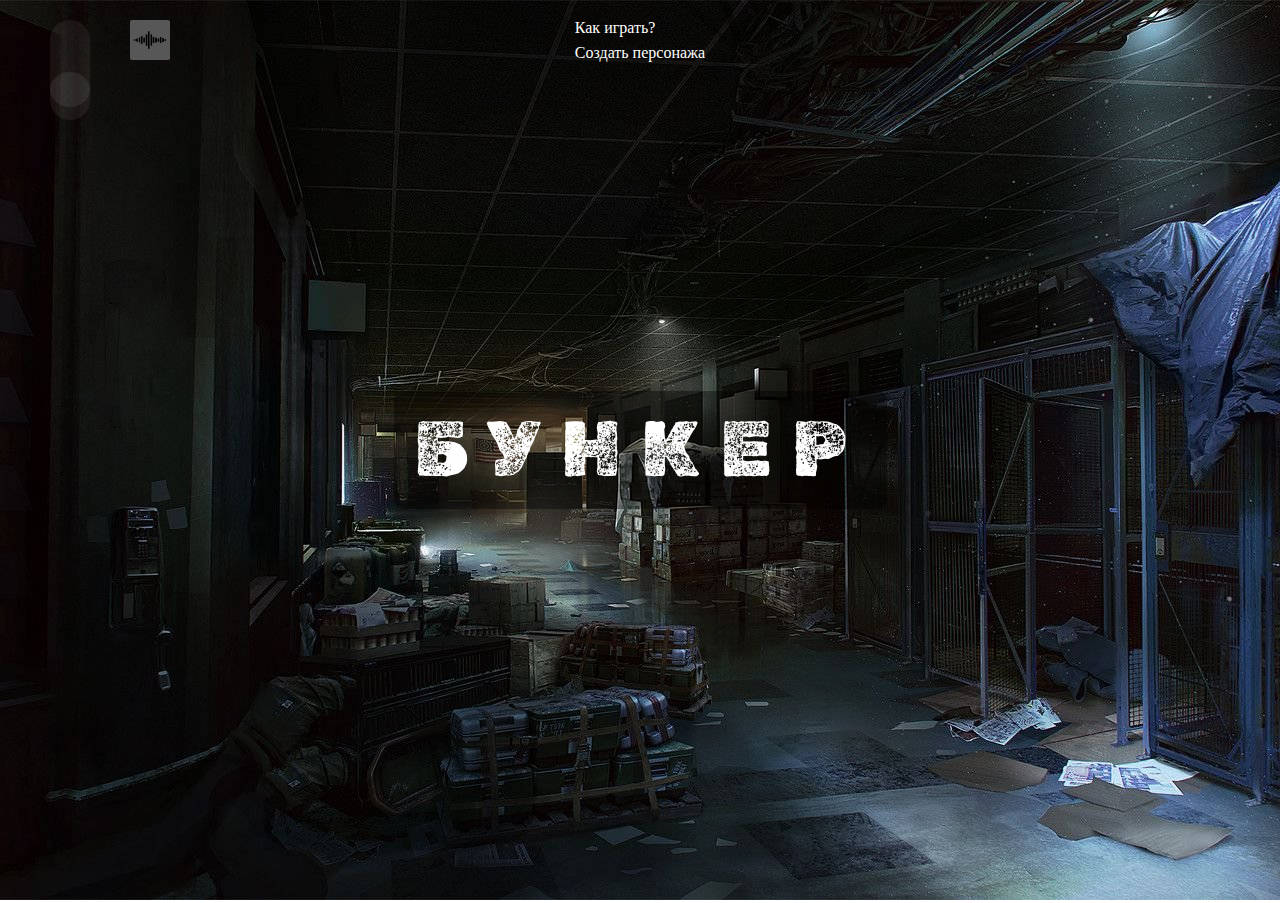
<file: index.html>
<!DOCTYPE html>
<html lang="ru">
  <!-- тег head невидим на сайте, в нем описывается информация для браузера, язык сайта, заголовок страницы, подключаемые мини-иконки
  также сюда подключаются стили и скрипты
  -->
  <head>
    <!-- Какую кодировку использует сайт, по умолчанию UTF-8 -->
    <meta charset="UTF-8" />
    <meta http-equiv="X-UA-Compatible" content="IE=edge" />
    <!-- Здесь пишем, что размер сайта зависит от девайса -->
    <meta name="viewport" content="width=device-width, initial-scale=1.0" />
    <!-- подключаем файлик со стилями -->
    <link rel="stylesheet" href="./assets/css/style.css" />
    <!-- название нашего сайта на разных языках -->
    <meta name="application-name" content="Мой бункер" />
    <meta name="application-name" lang="en" content="My Bunker" />
    <meta name="application-name" lang="fr" content="Mi Bunker" />
    <!-- подключаем иконку сайта -->
    <link
      rel="shortcut icon"
      href="./assets/images/aMPwWyxM4Sc.ico"
      type="image/x-icon"
    />
    <!--  -->
    <link rel="help" href="anton.nurgaliev@mail.ru" />
    <meta
      name="description"
      content="Настольная игра в бункер, генератор персонажей для игры в бункер"
    />
    <meta name="keywords" content="Бункер, игры, настолки, веселье, " />

    <!-- подключаем стили -->
    <link rel="stylesheet" href="./assets/css/style.css" />
    <title>Бункер</title>
    <!-- скрипт обязательно подключаем с атрибутом defer, чтобы он выполнялся только после загрузки страницы -->
    <!-- также указываем тип - модуль. Нужно для подлючения в сам скрипт других файлов js -->
    <script defer type="module" src="./assets/js/index.js"></script>
  </head>
  <body>
    <!-- семантический тег header ставят для шапки сайта или других секций -->
    <header class="header">
      <!-- Здесь используется тег nav, обычно в нем находится навигация по сайту -->
      <nav class="nav">
        <!-- Элемент навигации -->
        <li class="nav-item"><a href="/about.html">Как играть?</a></li>
        <!-- Элемент навигации -->
        <li id="create-character" class="nav-item">Создать персонажа</li>
      </nav>
    </header>
    <!-- тег main обозначает главный контент внутри страницы -->
    <main class="main">
      <div class="main-title-block">
        <h1 class="main-title">БУНКЕР</h1>
        <section class="person">
          <ol>
            <li class="person-item person-name">Имя:</li>
            <li class="person-item person-age">Возраст:</li>
            <li class="person-item person-profession">Профессия</li>
            <li class="person-item person-work_experience">Стаж работы:</li>
            <li class="person-item person-healthy">Здоровье:</li>
            <li class="person-item person-fertility">Плодовитость:</li>
            <li class="person-item person-fears">Страхи:</li>
            <li class="person-item person-hobby">Хобби:</li>
          </ol>
        </section>
      </div>

      <img
        src="./assets/images/bunker-background.jpg"
        alt="изображение бункера"
        class="main-background"
      />
    </main>
    <div class="control-block">
      <input class="range" type="range" />
      <button class="music">
        <img src="./assets/images/pngwing.com.png" alt="вкл/выкл" />
      </button>
    </div>
    <audio class="music" src="./assets/audio/abstractambiences7.mp3"></audio>
  </body>
</html>
</file>
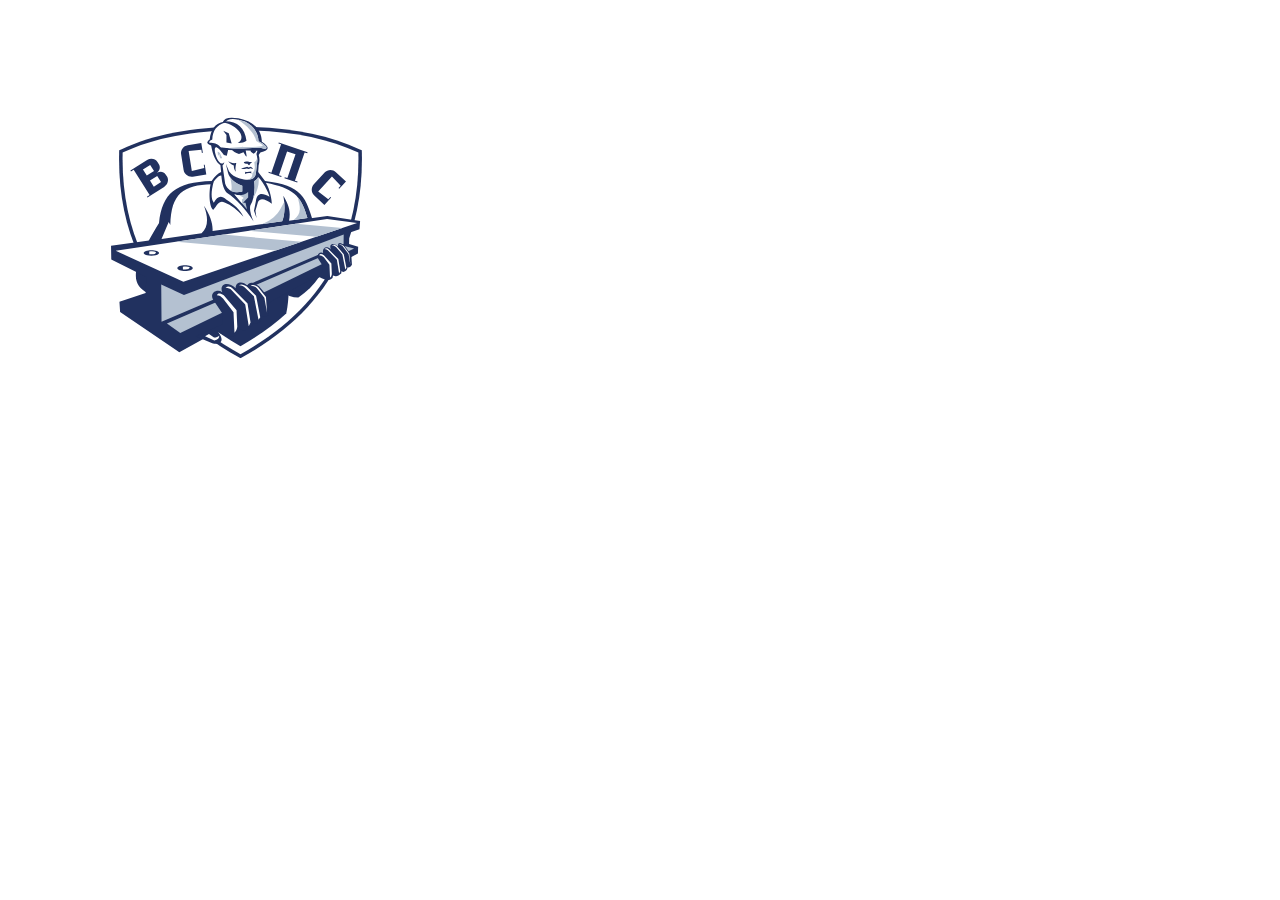
<file: about.html>
<!DOCTYPE html>
<html lang="en">
  <head>
    <meta charset="UTF-8" />
    <meta http-equiv="X-UA-Compatible" content="IE=edge" />
    <meta name="viewport" content="width=device-width, initial-scale=1.0" />
    <link rel="stylesheet" href="./assets/css/style.css" />
    <title>About</title>
  </head>
  <body>
    <svg
      xmlns="http://www.w3.org/2000/svg"
      xmlns:xlink="http://www.w3.org/1999/xlink"
      width="375"
      zoomAndPan="magnify"
      viewBox="-50 -50 375 374.999991"
      height="375"
      preserveAspectRatio="xMidYMid meet"
      version="1.0"
    >
      <defs>
        <g />
        <clipPath id="658529feeb">
          <path
            d="M 69 76 L 312 76 L 312 308.21875 L 69 308.21875 Z M 69 76 "
            clip-rule="nonzero"
          />
        </clipPath>
        <clipPath id="2e4f1b2e55">
          <path
            d="M 61.027344 165 L 311 165 L 311 303 L 61.027344 303 Z M 61.027344 165 "
            clip-rule="nonzero"
          />
        </clipPath>
      </defs>
      <g clip-path="url(#658529feeb)">
        <path
          fill="#21315f"
          d="M 69.152344 102.523438 L 69.203125 100.371094 L 71.144531 99.441406 C 102.804688 84.296875 142.652344 76.765625 190.5 76.652344 C 238.347656 76.765625 278.195312 84.296875 309.855469 99.441406 L 311.796875 100.371094 L 311.847656 102.523438 C 313.96875 193.671875 273.953125 262.066406 192.199219 307.277344 L 190.5 308.214844 L 188.804688 307.277344 C 107.050781 262.066406 67.035156 193.671875 69.152344 102.523438 "
          fill-opacity="1"
          fill-rule="evenodd"
        />
      </g>
      <path
        fill="#ffffff"
        d="M 190.5 304.207031 C 271.148438 259.609375 310.429688 192.40625 308.34375 102.605469 C 277.296875 87.753906 238.015625 80.273438 190.5 80.160156 C 142.988281 80.273438 103.707031 87.753906 72.660156 102.605469 C 70.570312 192.40625 109.851562 259.609375 190.5 304.207031 "
        fill-opacity="1"
        fill-rule="evenodd"
      />
      <path
        fill="#ffffff"
        d="M 79.605469 107.121094 C 108.824219 94.042969 145.699219 87.28125 190.515625 87.171875 C 235.320312 87.285156 272.183594 94.046875 301.398438 107.121094 C 302.070312 190.78125 265.34375 253.539062 190.5 296.164062 C 115.660156 253.539062 78.929688 190.78125 79.605469 107.121094 "
        fill-opacity="1"
        fill-rule="evenodd"
      />
      <path
        fill="#ffffff"
        d="M 79.605469 107.121094 C 108.820312 94.046875 145.691406 87.28125 190.5 87.171875 L 190.5 296.164062 C 115.660156 253.539062 78.929688 190.78125 79.605469 107.121094 "
        fill-opacity="1"
        fill-rule="nonzero"
      />
      <path
        fill="#ffffff"
        d="M 106.839844 125.074219 L 100.421875 122.894531 L 96.316406 128.292969 L 96.40625 121.511719 L 90.003906 119.277344 L 96.476562 117.265625 L 96.628906 110.488281 L 100.539062 116.023438 L 107.035156 114.070312 L 102.976562 119.503906 L 106.839844 125.074219 "
        fill-opacity="1"
        fill-rule="evenodd"
      />
      <path
        fill="#ffffff"
        d="M 131.675781 119.085938 L 125.421875 116.46875 L 120.953125 121.5625 L 121.511719 114.804688 L 115.285156 112.128906 L 121.882812 110.574219 L 122.503906 103.824219 L 126.023438 109.621094 L 132.636719 108.125 L 128.210938 113.261719 L 131.675781 119.085938 "
        fill-opacity="1"
        fill-rule="evenodd"
      />
      <path
        fill="#ffffff"
        d="M 155.257812 114.257812 L 149.054688 111.527344 L 144.492188 116.546875 L 145.171875 109.800781 L 138.992188 107.015625 L 145.617188 105.574219 L 146.355469 98.835938 L 149.773438 104.691406 L 156.410156 103.3125 L 151.894531 108.371094 L 155.257812 114.257812 "
        fill-opacity="1"
        fill-rule="evenodd"
      />
      <path
        fill="#ffffff"
        d="M 124.082031 142.019531 L 117.875 139.289062 L 113.316406 144.308594 L 113.996094 137.5625 L 107.8125 134.777344 L 114.4375 133.339844 L 115.179688 126.597656 L 118.59375 132.457031 L 125.234375 131.078125 L 120.71875 136.132812 L 124.082031 142.019531 "
        fill-opacity="1"
        fill-rule="evenodd"
      />
      <path
        fill="#ffffff"
        d="M 148.078125 137.039062 L 141.871094 134.308594 L 137.3125 139.324219 L 137.992188 132.578125 L 131.808594 129.792969 L 138.4375 128.355469 L 139.175781 121.613281 L 142.589844 127.472656 L 149.226562 126.09375 L 144.714844 131.148438 L 148.078125 137.039062 "
        fill-opacity="1"
        fill-rule="evenodd"
      />
      <path
        fill="#ffffff"
        d="M 175.507812 129.875 L 169.300781 127.144531 L 164.742188 132.164062 L 165.421875 125.417969 L 159.242188 122.632812 L 165.867188 121.191406 L 166.605469 114.453125 L 170.019531 120.308594 L 176.660156 118.929688 L 172.144531 123.988281 L 175.507812 129.875 "
        fill-opacity="1"
        fill-rule="evenodd"
      />
      <path
        fill="#ffffff"
        d="M 112.230469 163.859375 L 106.027344 161.128906 L 101.464844 166.148438 L 102.144531 159.402344 L 95.964844 156.613281 L 102.589844 155.175781 L 103.328125 148.4375 L 106.742188 154.292969 L 113.382812 152.914062 L 108.867188 157.972656 L 112.230469 163.859375 "
        fill-opacity="1"
        fill-rule="evenodd"
      />
      <path
        fill="#ffffff"
        d="M 301.007812 124.019531 C 255.304688 108.335938 212.820312 102.238281 173.570312 105.726562 L 173.570312 87.546875 C 179.085938 87.3125 184.734375 87.1875 190.519531 87.171875 C 235.320312 87.285156 272.183594 94.046875 301.398438 107.121094 C 301.445312 112.851562 301.3125 118.484375 301.007812 124.019531 M 294.523438 167.371094 C 251.28125 153.296875 210.960938 147.921875 173.570312 151.242188 L 173.253906 126.179688 C 234.117188 129.261719 275.683594 135.117188 298.746094 146.335938 C 297.667969 153.527344 296.261719 160.539062 294.523438 167.371094 "
        fill-opacity="1"
        fill-rule="nonzero"
      />
      <path
        fill="#21315f"
        d="M 236.214844 263.445312 C 223 275.429688 207.765625 286.332031 190.5 296.164062 C 177.382812 288.691406 165.433594 280.601562 154.652344 271.886719 L 158.90625 255.960938 L 237.789062 227.582031 C 239.269531 239.566406 238.746094 251.519531 236.214844 263.445312 "
        fill-opacity="1"
        fill-rule="nonzero"
      />
      <path
        fill="#21315f"
        d="M 269.269531 226.679688 C 263.5625 234.886719 256.601562 241.847656 248.390625 247.558594 C 243.058594 247.671875 236.820312 245.386719 229.679688 240.707031 L 264.125 225.128906 L 269.269531 226.679688 "
        fill-opacity="1"
        fill-rule="evenodd"
      />
      <path
        fill="#21315f"
        d="M 265.265625 179.714844 C 256.011719 144.875 251.816406 135.972656 215.039062 130.964844 L 208.179688 122.121094 L 208.601562 115.378906 C 209.613281 112.296875 209.886719 108.992188 208.726562 105.035156 L 210.355469 102.480469 C 219.925781 100.351562 219.722656 97.027344 211.875 91.820312 C 211.550781 79.394531 203.71875 71.5625 188.382812 68.328125 C 179.472656 66.761719 174.285156 67.972656 172.816406 71.960938 C 165.226562 73.601562 160.84375 79.433594 159.667969 89.457031 C 156.046875 92.054688 156.542969 94.074219 161.152344 95.507812 C 162.789062 105.273438 165.886719 111.875 170.449219 115.316406 L 171.109375 122.027344 C 168.011719 123.261719 164.839844 126.289062 161.59375 131.101562 C 125.558594 132.304688 112.433594 143.074219 109.015625 173.039062 C 78.964844 221.96875 81.539062 233.3125 97.5 243.113281 L 265.265625 179.714844 "
        fill-opacity="1"
        fill-rule="evenodd"
      />
      <g clip-path="url(#2e4f1b2e55)">
        <path
          fill="#21315f"
          d="M 277.308594 165.921875 L 61.027344 195.839844 L 61.269531 209.464844 L 96.285156 227.027344 L 95.664062 242.890625 L 69.441406 251.75 L 70.101562 261.875 L 129.335938 302.300781 L 307.929688 203.398438 L 308.144531 196.730469 L 299.074219 194.097656 L 299.292969 182.652344 L 309.464844 179.207031 L 310.101562 171.003906 L 277.308594 165.921875 "
          fill-opacity="1"
          fill-rule="evenodd"
        />
      </g>
      <path
        fill="#ffffff"
        d="M 194.824219 71.617188 C 202.828125 75.503906 208.230469 82.382812 208.542969 91.25 C 211.9375 92.792969 214.539062 94.625 216.34375 96.742188 C 216.488281 97.570312 216.527344 99.007812 215.089844 99.046875 C 206.132812 95.242188 196.953125 100.675781 172 97.621094 C 168.269531 96.617188 170.199219 93.058594 159.351562 92.636719 C 158.980469 91.476562 159.957031 90.417969 162.28125 89.453125 C 162.492188 80.660156 167.050781 74.976562 174.574219 72.796875 C 177.9375 67.9375 184.230469 67.679688 194.824219 71.617188 "
        fill-opacity="1"
        fill-rule="evenodd"
      />
      <path
        fill="#ffffff"
        d="M 207.425781 100.675781 L 206.421875 103.984375 C 207.382812 107.019531 207.589844 110.089844 207.050781 113.199219 L 206.421875 118.8125 L 205.921875 122.746094 C 205.386719 129.3125 200.023438 131.222656 189.839844 128.484375 C 184.96875 127.234375 181.394531 124.90625 179.117188 121.492188 L 175.808594 113.828125 L 177.988281 122.746094 C 179.714844 128.613281 184.476562 132.957031 192.269531 135.773438 L 192.269531 141.507812 C 183.535156 143.539062 177.839844 140.984375 175.183594 133.84375 L 172.503906 115.503906 C 173.554688 114.746094 174.140625 113.585938 174.257812 112.023438 C 167.519531 121.742188 156.921875 80.660156 173.882812 104.910156 L 176.8125 105.660156 L 178.113281 100.050781 L 207.425781 100.675781 "
        fill-opacity="1"
        fill-rule="evenodd"
      />
      <path
        fill="#ffffff"
        d="M 171.328125 125.550781 C 172.097656 134.148438 173.925781 139.84375 176.8125 142.636719 C 186.71875 149.15625 195.652344 158.816406 203.617188 171.621094 C 200.535156 164.445312 199.429688 159.082031 200.308594 155.539062 C 203.976562 149.074219 205.289062 140.953125 204.242188 131.164062 C 206.296875 130.175781 207.566406 128.90625 208.054688 127.355469 C 211.757812 129.53125 219.328125 143.515625 219.464844 146.839844 C 211.472656 141.917969 206.941406 143.378906 205.871094 151.226562 L 203.988281 160.734375 L 206.527344 168.058594 L 205.4375 160.734375 L 207.976562 152.054688 C 210.375 147.40625 215.339844 149.285156 221.785156 153.660156 C 221.863281 151.238281 220.589844 140.601562 215.878906 132.734375 C 242.785156 138.304688 251.011719 144.734375 257.425781 168.101562 L 239.074219 170.746094 C 241.105469 160.105469 237.796875 153.550781 233.335938 145.851562 C 235.203125 155.542969 234.910156 164.488281 232.175781 171.296875 L 162.535156 181.039062 C 163.058594 173.796875 160.207031 165.335938 153.992188 155.664062 C 158.753906 168.363281 157.941406 177.546875 151.5625 183.21875 L 111.527344 189.082031 L 118.691406 171.996094 L 120.324219 175.054688 C 121.085938 143.441406 133.394531 135.113281 161.78125 134.347656 C 166.050781 128.058594 169.234375 125.128906 171.328125 125.550781 "
        fill-opacity="1"
        fill-rule="evenodd"
      />
      <path
        fill="#21315f"
        d="M 195.578125 99.425781 L 196.703125 106.539062 C 196.085938 106.628906 195.023438 105.234375 193.523438 102.355469 L 188.960938 103.984375 C 185.308594 102.652344 182.917969 101.253906 181.796875 99.800781 L 195.578125 99.425781 "
        fill-opacity="1"
        fill-rule="evenodd"
      />
      <path
        fill="#21315f"
        d="M 200.4375 99.746094 L 200.8125 101.851562 L 203.617188 103.859375 C 204.992188 102.921875 205.96875 101.691406 206.546875 100.175781 L 200.4375 99.746094 "
        fill-opacity="1"
        fill-rule="evenodd"
      />
      <path
        fill="#21315f"
        d="M 202.191406 111.945312 C 200.511719 112.101562 199.117188 111.917969 198.003906 111.398438 C 195.714844 111.335938 194.304688 111.585938 193.773438 112.152344 C 194.082031 113.144531 195.324219 113.660156 197.503906 113.703125 C 198.636719 115.605469 199.53125 115.605469 200.183594 113.703125 L 202.191406 111.945312 "
        fill-opacity="1"
        fill-rule="evenodd"
      />
      <path
        fill="#21315f"
        d="M 178.375 111.023438 C 180.109375 112.804688 182.75 113.464844 186.296875 113.007812 C 185.339844 116.664062 185.210938 119.601562 185.914062 121.808594 C 184.449219 120.230469 183.75 118.101562 183.820312 115.429688 C 180.738281 114.109375 178.921875 112.640625 178.375 111.023438 "
        fill-opacity="1"
        fill-rule="evenodd"
      />
      <path
        fill="#21315f"
        d="M 191.078125 118.617188 L 197.246094 116.742188 L 198.5625 117.457031 L 200.875 116.632812 C 202.21875 117.628906 202.898438 118.378906 202.914062 118.890625 L 200.382812 118.34375 C 199.136719 119.121094 197.960938 119.175781 196.851562 118.507812 C 193.710938 119.238281 191.785156 119.273438 191.078125 118.617188 "
        fill-opacity="1"
        fill-rule="evenodd"
      />
      <path
        fill="#21315f"
        d="M 201.367188 121.421875 C 198.933594 121.941406 196.753906 122.03125 194.824219 121.699219 C 195.335938 122.386719 195.335938 123.175781 194.824219 124.066406 C 197.335938 122.984375 199.589844 122.832031 201.585938 123.617188 C 201.042969 123.066406 201.367188 121.421875 201.367188 121.421875 "
        fill-opacity="1"
        fill-rule="evenodd"
      />
      <path
        fill="#21315f"
        d="M 174.175781 71.214844 C 187.347656 70.898438 194.785156 77.445312 196.492188 90.855469 C 193.925781 92.546875 191.03125 93.261719 187.8125 93.003906 C 197.289062 87.941406 187.679688 74.679688 173.125 72.402344 L 174.175781 71.214844 "
        fill-opacity="1"
        fill-rule="evenodd"
      />
      <path
        fill="#21315f"
        d="M 173.253906 80.6875 L 178.734375 83.230469 L 181.671875 93.527344 L 176.457031 92.4375 L 176.457031 85.113281 L 173.253906 80.6875 "
        fill-opacity="1"
        fill-rule="evenodd"
      />
      <path
        fill="#21315f"
        d="M 163.785156 131.320312 C 160.921875 141.640625 160.921875 148.8125 163.785156 152.84375 C 167.1875 146.0625 171.324219 144.949219 176.191406 149.511719 C 184.582031 154.511719 190.324219 160.253906 193.421875 166.742188 C 187.492188 159.695312 181.207031 154.929688 174.574219 152.449219 C 169.132812 149.910156 167.183594 155.175781 163.417969 159.738281 C 160.109375 158.464844 158.109375 146.371094 160.714844 133.207031 L 163.785156 131.320312 "
        fill-opacity="1"
        fill-rule="evenodd"
      />
      <path
        fill="#b4c1d1"
        d="M 198.140625 142.066406 C 193.898438 145.476562 189.28125 146.230469 184.296875 144.324219 L 196.980469 159.269531 L 195.519531 152.742188 L 193.078125 152.742188 C 194.851562 150.960938 196.539062 149.210938 198.140625 147.496094 L 198.140625 142.066406 "
        fill-opacity="1"
        fill-rule="evenodd"
      />
      <path
        fill="#ffffff"
        d="M 277.066406 169.023438 L 65.714844 200.804688 L 133.359375 231.667969 L 307.082031 172.960938 L 277.066406 169.023438 "
        fill-opacity="1"
        fill-rule="evenodd"
      />
      <path
        fill="#b4c1d1"
        d="M 111.222656 234.476562 L 111.527344 271.78125 L 293.59375 193.96875 L 293.691406 184.394531 L 133.976562 245.085938 L 111.222656 234.476562 "
        fill-opacity="1"
        fill-rule="evenodd"
      />
      <path
        fill="#b4c1d1"
        d="M 116.933594 273.546875 L 130.25 283.09375 L 304.085938 198.417969 L 295.359375 196.234375 L 116.933594 273.546875 "
        fill-opacity="1"
        fill-rule="evenodd"
      />
      <path
        fill="#21315f"
        d="M 145.683594 286.191406 L 162.273438 293.152344 C 169.234375 295.121094 175.820312 292.046875 168.128906 281.929688 C 172.503906 284.304688 176.40625 285.851562 179.839844 286.570312 C 182.96875 286.589844 185.324219 285.449219 188.378906 283.144531 L 189.117188 279.125 L 193.136719 280.339844 C 195.546875 280.769531 198.597656 279.269531 202.285156 275.832031 L 202.285156 272.542969 L 205.332031 273.753906 C 210.050781 272.8125 212.050781 269.113281 211.808594 266.550781 C 215 267.351562 217.355469 266.542969 218.875 264.125 L 217.90625 246.667969 L 209 236.308594 C 203.25 231.914062 199.347656 231.628906 197.292969 235.445312 C 192.453125 230.347656 185.074219 232.003906 185.691406 238.253906 C 177.273438 230.214844 168.953125 234.539062 172.285156 242.164062 C 166.671875 238.496094 159.46875 243.132812 163.003906 249.476562 L 172.527344 263.746094 L 172.527344 274.242188 L 145.683594 286.191406 "
        fill-opacity="1"
        fill-rule="evenodd"
      />
      <path
        fill="#ffffff"
        d="M 187.285156 276.804688 L 186.554688 260.214844 L 173.742188 245.210938 C 170.097656 242.929688 167.820312 242.929688 166.914062 245.210938 C 169.136719 245.277344 171.171875 246.375 173.011719 248.503906 L 183.507812 262.289062 L 184.476562 282.660156 C 186.019531 281.417969 186.953125 279.464844 187.285156 276.804688 "
        fill-opacity="1"
        fill-rule="evenodd"
      />
      <path
        fill="#ffffff"
        d="M 200.542969 272.542969 L 197.535156 253.386719 L 182.644531 238.496094 C 180.554688 236.109375 178.160156 235.785156 175.453125 237.523438 C 178.296875 237.953125 180.289062 238.769531 181.429688 239.964844 L 195.214844 254.480469 L 198.75 276.320312 L 200.542969 272.542969 "
        fill-opacity="1"
        fill-rule="evenodd"
      />
      <path
        fill="#ffffff"
        d="M 210.214844 267.292969 L 206.074219 245.820312 L 196.792969 236.539062 C 194.363281 234.742188 191.375 233.449219 188.769531 235.246094 C 191.976562 235.101562 192.894531 235.957031 195.589844 238.164062 L 203.875 246.304688 L 208.519531 269.738281 L 210.214844 267.292969 "
        fill-opacity="1"
        fill-rule="evenodd"
      />
      <path
        fill="#ffffff"
        d="M 217.054688 262.65625 L 215.949219 247.035156 L 208.015625 237.039062 C 204.851562 234.796875 202.375 234.390625 200.582031 235.8125 C 203.316406 235.929688 205.347656 236.621094 206.683594 237.886719 L 214.371094 247.773438 L 217.054688 262.65625 "
        fill-opacity="1"
        fill-rule="evenodd"
      />
      <path
        fill="#ffffff"
        d="M 155.074219 286.195312 L 164.296875 290.453125 C 167.816406 289.816406 169.460938 288.171875 169.234375 285.519531 C 167.777344 286.945312 166.042969 287.613281 164.027344 287.515625 L 158.984375 284.007812 L 155.074219 286.195312 "
        fill-opacity="1"
        fill-rule="evenodd"
      />
      <path
        fill="#21315f"
        d="M 93.675781 202.933594 C 93.675781 201.382812 97.121094 200.128906 101.371094 200.128906 C 105.617188 200.128906 109.0625 201.382812 109.0625 202.933594 C 109.0625 204.484375 105.617188 205.738281 101.371094 205.738281 C 97.121094 205.738281 93.675781 204.484375 93.675781 202.933594 "
        fill-opacity="1"
        fill-rule="nonzero"
      />
      <path
        fill="#ffffff"
        d="M 106.066406 202.144531 C 104.40625 201.199219 102.113281 201 99.191406 201.546875 L 99.265625 204.207031 C 103.402344 204.652344 105.667969 203.964844 106.066406 202.144531 "
        fill-opacity="1"
        fill-rule="evenodd"
      />
      <path
        fill="#21315f"
        d="M 127.34375 218.152344 C 127.34375 216.601562 130.789062 215.347656 135.039062 215.347656 C 139.285156 215.347656 142.730469 216.601562 142.730469 218.152344 C 142.730469 219.699219 139.285156 220.957031 135.039062 220.957031 C 130.789062 220.957031 127.34375 219.699219 127.34375 218.152344 "
        fill-opacity="1"
        fill-rule="nonzero"
      />
      <path
        fill="#ffffff"
        d="M 139.734375 217.359375 C 138.074219 216.417969 135.785156 216.21875 132.859375 216.769531 L 132.933594 219.425781 C 137.070312 219.871094 139.339844 219.183594 139.734375 217.359375 "
        fill-opacity="1"
        fill-rule="evenodd"
      />
      <path
        fill="#21315f"
        d="M 255.402344 229.878906 C 255.402344 229.878906 264.359375 229.644531 269.660156 227.171875 C 272.441406 228.679688 274.917969 229.664062 277.097656 230.117188 C 279.089844 230.128906 280.582031 229.40625 282.523438 227.941406 L 282.992188 225.386719 L 285.546875 226.160156 C 287.078125 226.433594 289.015625 225.480469 291.355469 223.296875 L 291.355469 221.207031 L 293.292969 221.976562 C 296.289062 221.378906 297.558594 219.03125 297.40625 217.402344 C 299.433594 217.910156 300.972656 216.242188 301.9375 214.707031 L 301.277344 204.773438 L 295.039062 196.425781 C 291.542969 191.777344 287.257812 191.621094 288.144531 196.425781 C 285.070312 193.1875 278.332031 191.984375 280.816406 199.425781 C 275.46875 194.320312 271.539062 199.871094 273.371094 203.324219 C 269.804688 200.992188 266.109375 204.882812 268.355469 208.910156 L 272.453125 215.621094 L 272.453125 222.285156 L 255.402344 229.878906 "
        fill-opacity="1"
        fill-rule="evenodd"
      />
      <path
        fill="#ffffff"
        d="M 281.828125 223.914062 L 281.367188 213.375 L 273.890625 205.195312 C 271.574219 203.746094 269.761719 203.695312 269.1875 205.144531 C 270.601562 205.1875 272.617188 205.882812 273.785156 207.238281 L 279.429688 214.695312 L 280.046875 227.632812 C 281.023438 226.84375 281.617188 225.605469 281.828125 223.914062 "
        fill-opacity="1"
        fill-rule="evenodd"
      />
      <path
        fill="#ffffff"
        d="M 290.25 221.207031 L 288.339844 209.039062 L 278.882812 199.578125 C 277.554688 198.0625 276.03125 197.859375 274.3125 198.964844 C 276.117188 199.234375 277.382812 199.753906 278.109375 200.511719 L 286.867188 209.734375 L 289.113281 223.605469 L 290.25 221.207031 "
        fill-opacity="1"
        fill-rule="evenodd"
      />
      <path
        fill="#ffffff"
        d="M 296.394531 217.871094 L 293.765625 204.234375 L 286.980469 196.207031 C 285.4375 195.066406 283.535156 194.246094 281.878906 195.386719 C 283.917969 195.292969 284.503906 195.839844 286.214844 197.238281 L 292.367188 204.539062 L 295.316406 219.425781 L 296.394531 217.871094 "
        fill-opacity="1"
        fill-rule="evenodd"
      />
      <path
        fill="#ffffff"
        d="M 300.367188 214.914062 L 299.273438 203.375 L 293.75 195.9375 C 291.738281 194.515625 290.230469 193.621094 289.09375 194.523438 C 290.828125 194.601562 292.054688 195.675781 292.902344 196.476562 L 298.585938 204.105469 L 300.367188 214.914062 "
        fill-opacity="1"
        fill-rule="evenodd"
      />
      <path
        fill="#b4c1d1"
        d="M 180.171875 127.34375 C 182.640625 130.941406 186.671875 133.75 192.269531 135.773438 L 192.269531 141.507812 C 187.683594 142.574219 183.9375 142.378906 181.023438 140.914062 C 182.121094 139.179688 181.839844 134.65625 180.171875 127.34375 "
        fill-opacity="1"
        fill-rule="nonzero"
      />
      <path
        fill="#b4c1d1"
        d="M 234.242188 152.023438 C 234.464844 154.269531 234.558594 156.453125 234.515625 158.558594 C 234.507812 158.878906 234.5 159.195312 234.488281 159.511719 C 234.316406 163.867188 233.558594 167.855469 232.175781 171.296875 L 211.691406 174.164062 C 227.660156 168.015625 230.082031 159.019531 234.242188 152.023438 M 234.515625 158.558594 L 234.488281 159.511719 C 234.5 159.195312 234.507812 158.878906 234.515625 158.558594 "
        fill-opacity="1"
        fill-rule="nonzero"
      />
      <path
        fill="#b4c1d1"
        d="M 173.539062 184.59375 L 251.535156 191.734375 L 225.78125 200.4375 L 126.28125 191.699219 Z M 245.976562 173.699219 L 292.339844 177.945312 L 266.453125 186.691406 L 198.976562 180.765625 L 245.976562 173.699219 "
        fill-opacity="1"
        fill-rule="nonzero"
      />
      <path
        fill="#b4c1d1"
        d="M 207.257812 108.050781 C 207.417969 109.757812 207.351562 111.472656 207.050781 113.199219 L 206.421875 118.8125 L 205.921875 122.746094 C 205.535156 127.457031 202.671875 129.769531 197.320312 129.691406 C 200.90625 129.105469 202.574219 127 202.335938 123.371094 C 203.773438 122.179688 204.605469 120.171875 204.835938 117.351562 L 204.324219 112.046875 C 205.347656 112.023438 206.324219 110.691406 207.257812 108.050781 "
        fill-opacity="1"
        fill-rule="nonzero"
      />
      <path
        fill="#b4c1d1"
        d="M 194.824219 71.617188 C 202.828125 75.503906 208.230469 82.382812 208.542969 91.25 C 211.9375 92.792969 214.539062 94.625 216.34375 96.742188 C 216.488281 97.570312 216.527344 99.007812 215.089844 99.046875 C 206.867188 95.554688 198.460938 99.847656 177.832031 98.210938 C 188.839844 96.355469 208.644531 97.769531 212.757812 95.773438 C 212.9375 95.152344 210.769531 93.578125 206.261719 91.050781 C 204.480469 83.617188 198.289062 76.421875 187.691406 69.464844 C 189.816406 69.917969 192.1875 70.636719 194.824219 71.617188 "
        fill-opacity="1"
        fill-rule="nonzero"
      />
      <path
        fill="#ffffff"
        d="M 192.167969 153.597656 L 184.296875 144.324219 C 186.148438 145.03125 187.949219 145.375 189.699219 145.347656 L 193.8125 147.890625 L 191.851562 149.386719 L 192.167969 153.597656 "
        fill-opacity="1"
        fill-rule="nonzero"
      />
      <path
        fill="#b4c1d1"
        d="M 247.628906 146.984375 C 251.9375 151.960938 254.832031 158.644531 257.425781 168.101562 L 243.5625 170.101562 C 252.300781 163.484375 250.097656 156.398438 247.628906 146.984375 "
        fill-opacity="1"
        fill-rule="nonzero"
      />
      <path
        fill="#b4c1d1"
        d="M 172.179688 108.121094 L 170.644531 104.726562 C 170.15625 103.117188 169.15625 102.148438 167.644531 101.824219 L 168.035156 106.09375 C 168.964844 104.183594 169.445312 103.761719 169.472656 104.824219 C 169.476562 108.089844 170.378906 109.1875 172.179688 108.121094 "
        fill-opacity="1"
        fill-rule="evenodd"
      />
      <path
        fill="#b4c1d1"
        d="M 203.449219 147.53125 C 204.632812 142.722656 204.894531 137.265625 204.242188 131.164062 C 206.296875 130.175781 207.566406 128.90625 208.054688 127.355469 C 208.238281 127.464844 208.429688 127.601562 208.632812 127.765625 C 209.269531 134.308594 207.539062 140.894531 203.449219 147.53125 "
        fill-opacity="1"
        fill-rule="nonzero"
      />
      <g fill="#21315f" fill-opacity="1">
        <g transform="translate(96.782912, 147.898672)">
          <g>
            <path
              d="M 10.402344 -25.644531 C 13.097656 -27.347656 13.828125 -31 12.074219 -33.769531 L 10.679688 -35.980469 C 8.574219 -39.3125 3.890625 -40.175781 0.296875 -37.902344 L -16.359375 -27.375 L -15.816406 -26.515625 L -13.121094 -28.21875 L 2.847656 -2.953125 L 0.152344 -1.25 L 0.671875 -0.425781 L 17.332031 -10.953125 C 21.035156 -13.296875 22.339844 -17.945312 20.234375 -21.277344 L 18.863281 -23.445312 C 17.089844 -26.253906 13.421875 -27.082031 10.617188 -25.304688 Z M 14.253906 -15.820312 L 7.03125 -11.253906 L 3.199219 -17.316406 L 10.421875 -21.882812 Z M 7.230469 -26.9375 L 0.00390625 -22.371094 L -3.828125 -28.433594 L 3.394531 -33 Z M 7.230469 -26.9375 "
            />
          </g>
        </g>
      </g>
      <g fill="#21315f" fill-opacity="1">
        <g transform="translate(120.426057, 133.52153)"><g /></g>
      </g>
      <g fill="#21315f" fill-opacity="1">
        <g transform="translate(132.899559, 128.225581)">
          <g>
            <path
              d="M 19.949219 -25.371094 L 18.378906 -35.210938 L 4.824219 -33.050781 C 0.539062 -32.371094 -2.476562 -28.210938 -1.792969 -23.925781 L 0.714844 -8.183594 C 1.398438 -3.898438 5.554688 -0.882812 9.839844 -1.566406 L 23.394531 -3.726562 L 21.828125 -13.566406 L 20.867188 -13.410156 L 21.367188 -10.261719 L 8.933594 -7.25 L 5.738281 -27.324219 L 18.484375 -28.367188 L 18.984375 -25.21875 Z M 19.949219 -25.371094 "
            />
          </g>
        </g>
      </g>
      <g fill="#21315f" fill-opacity="1">
        <g transform="translate(217.677187, 122.38291)">
          <g>
            <path
              d="M 13.570312 4.652344 L 13.886719 3.730469 L 11.25 2.824219 L 19.390625 -20.925781 L 27.851562 -18.023438 L 19.710938 5.726562 L 17.070312 4.820312 L 16.753906 5.742188 L 29.574219 10.136719 L 29.886719 9.214844 L 27.25 8.3125 L 36.941406 -19.964844 L 39.582031 -19.058594 L 39.910156 -20.023438 L 11.089844 -29.902344 L 10.761719 -28.9375 L 13.398438 -28.03125 L 3.707031 0.242188 L 1.070312 -0.664062 L 0.753906 0.257812 Z M 13.570312 4.652344 "
            />
          </g>
        </g>
      </g>
      <g fill="#21315f" fill-opacity="1">
        <g transform="translate(245.076283, 132.379827)"><g /></g>
      </g>
      <g fill="#21315f" fill-opacity="1">
        <g transform="translate(256.97054, 138.873087)">
          <g>
            <path
              d="M 32.273438 -0.105469 L 39.015625 -7.441406 L 28.910156 -16.730469 C 25.714844 -19.667969 20.585938 -19.453125 17.648438 -16.257812 L 6.859375 -4.519531 C 3.925781 -1.324219 4.140625 3.804688 7.335938 6.742188 L 17.441406 16.03125 L 24.183594 8.695312 L 23.464844 8.035156 L 21.308594 10.382812 L 11.230469 2.503906 L 24.984375 -12.460938 L 33.714844 -3.113281 L 31.558594 -0.765625 Z M 32.273438 -0.105469 "
            />
          </g>
        </g>
      </g>
    </svg>
  </body>
</html>
</file>
<file: assets/css/style.css>
@import url("./normalize.css");
@import url("./main.css");
@import url("./header.css");
@import url("./person.css");
@import url("./audio.css");
</file>
